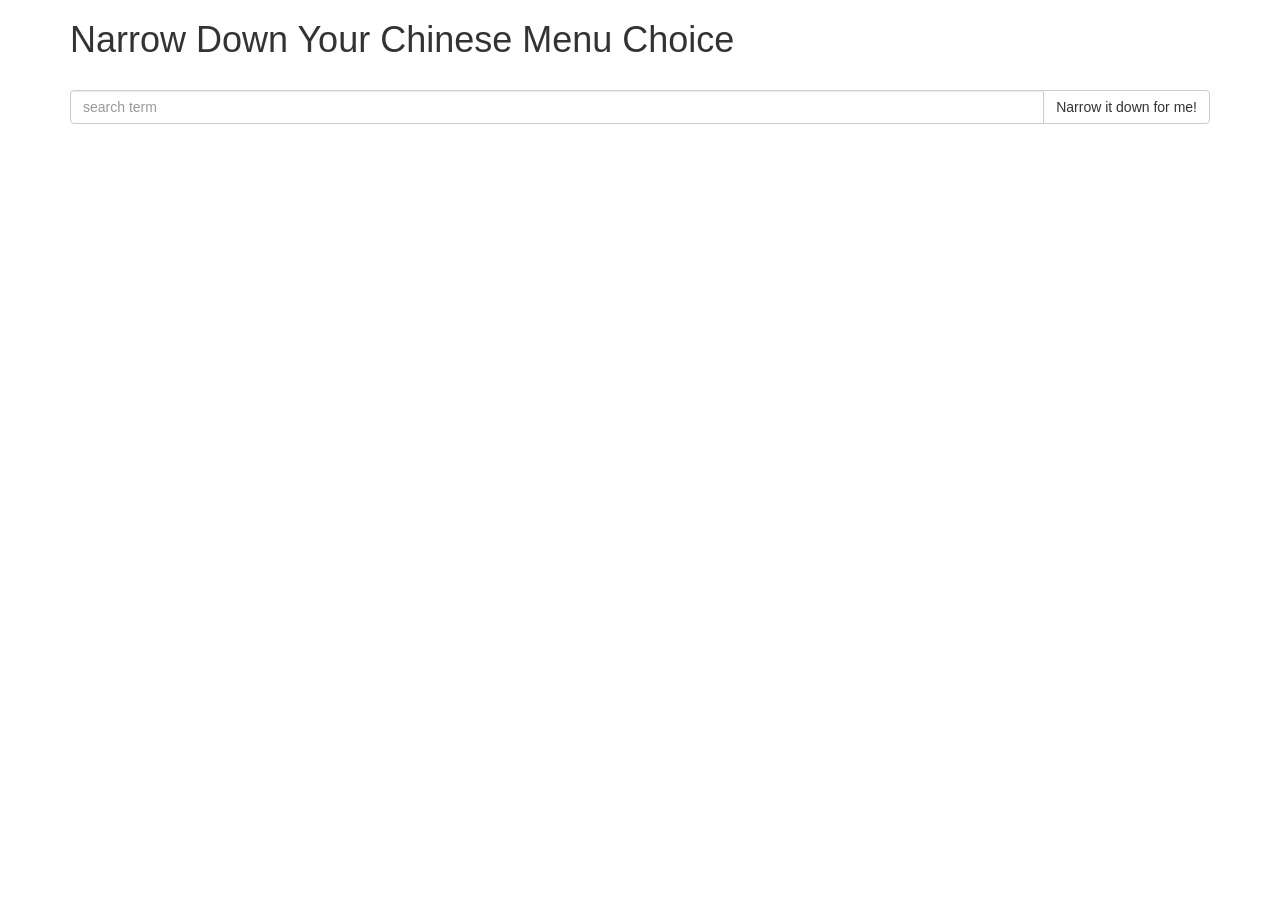
<file: index.html>
<!doctype html>
<html lang="en" ng-app="NarrowItDownApp">
  <head>
    <title>Narrow Down Your Menu Choice</title>
    <meta name="viewport" content="width=device-width, initial-scale=1">
    <link rel="stylesheet" href="css/bootstrap.min.css">
    <link rel="stylesheet" href="css/styles.css">

    <script src="angular.min.js"></script>
    <script src="app.js"></script>
  </head>
  <body>
    <div class="container">
      <h1>Narrow Down Your Chinese Menu Choice</h1>
      <div ng-controller="NarrowItDownController as menu">
      <!-- input group   -->
          <div class="input-group">
            <input type="text" placeholder="search term" class="form-control"
              ng-model="menu.searchTerm"
              ng-keyup="$event.keyCode == 13 ? menu.narrow(menu.searchTerm) : null">
              <span class="input-group-btn">
                <button class="btn btn-default" type="button" ng-click="menu.narrow(menu.searchTerm)">
                  Narrow it down for me!
                </button>
              </span>
      </div>
      <!-- /input-group -->
        <!-- <div class="form-group">
          <input type="text" placeholder="search term" class="form-control"
            ng-model="menu.searchTerm"
            ng-keyup="$event.keyCode == 13 ? menu.narrow(menu.searchTerm) : null">
        </div>
        <div class="form-group narrow-button" >
          <button class="form-control btn btn-primary"
            ng-click="menu.narrow(menu.searchTerm);">
            Narrow It Down For Me!
          </button>
        </div> -->
        <found-items items="menu.found" title="{{menu.title}}"
          on-remove="menu.removeItem(index)"
          search="menu.filter">
        </found-items>
      </div>
    </div>
  </body>
</html>
</file>
<file: css/styles.css>
h1 {
  margin-bottom: 30px;
}
input[type="text"] {
  width: 200px;
  float: left;
}
.narrow-button {
  float: left;
  margin-left: 10px;
}
.loader {
  display: none;
  margin-left: 5px;
  font-size: 10px;
  float: left;
  border-top: 1.1em solid rgba(147, 147, 147, 0.2);
  border-right: 1.1em solid rgba(147, 147, 147, 0.2);
  border-bottom: 1.1em solid rgba(147, 147, 147, 0.2);
  border-left: 1.1em solid #676767;
  -webkit-transform: translateZ(0);
  -ms-transform: translateZ(0);
  transform: translateZ(0);
  -webkit-animation: load8 1.1s infinite linear;
  animation: load8 1.1s infinite linear;
}
.loader,
.loader:after {
  border-radius: 50%;
  width: 3em;
  height: 3em;
}
@-webkit-keyframes load8 {
  0% {
    -webkit-transform: rotate(0deg);
    transform: rotate(0deg);
  }
  100% {
    -webkit-transform: rotate(360deg);
    transform: rotate(360deg);
  }
}
@keyframes load8 {
  0% {
    -webkit-transform: rotate(0deg);
    transform: rotate(0deg);
  }
  100% {
    -webkit-transform: rotate(360deg);
    transform: rotate(360deg);
  }
}

li {
    padding-top: 0;
}
</file>
